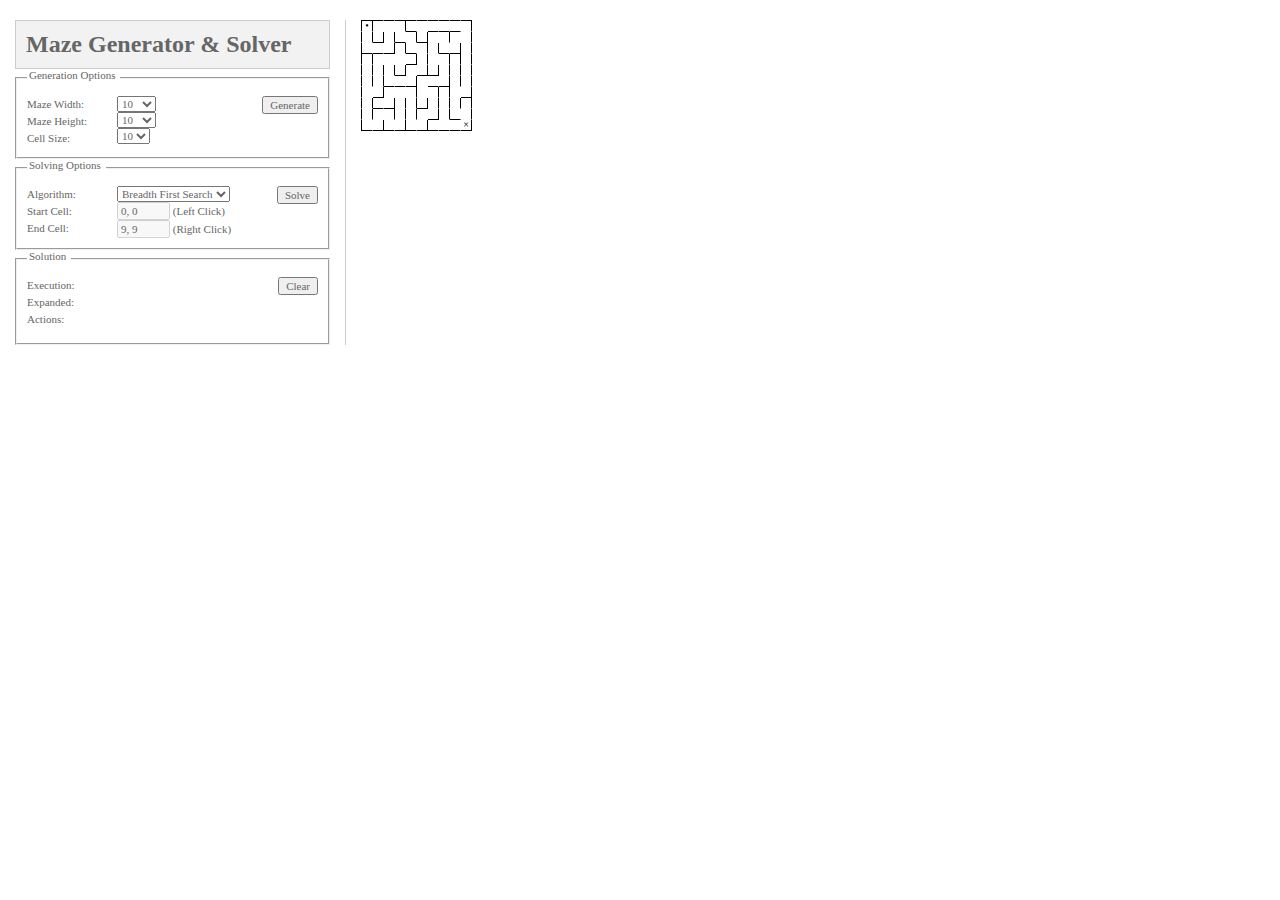
<file: maze.html>
<!DOCTYPE html PUBLIC "-//W3C//DTD XHTML 1.0 Transitional//EN" "http://www.w3.org/TR/xhtml1/DTD/xhtml1-transitional.dtd">
<html xmlns="http://www.w3.org/1999/xhtml">
<head>
<meta http-equiv="Content-Type" content="text/html; charset=utf-8" />
<title>Maze Generator &amp; Solver</title>
<style type="text/css">
html, address, blockquote,
body, dd, dl, dt, fieldset,
form, frame, frameset, noframes, noscript
center, dir, hr, menu, select, button,
pre, input, textarea { font:11px Verdana; color:#666666 }
body { text-align:center; margin:0px }
a { }
a:hover { }
:link, :visited { text-decoration:none }

h1, h2, h3, h4 { margin:0px; padding:0px }
h1 { font-family:"Trebuchet MS"; font-size:24px }
h2 { font-size:10px; font-weight:normal; letter-spacing:1px; padding:5px 10px; }
form { padding:0px; margin:0px }
fieldset { padding:10px; margin:0px; }
legend { padding-bottom:5px }
label { line-height:17px; width:90px; display:block; float:left; clear:left }
button { margin:0px; float:right }
.fields { float:left; width:235px }

#container { margin:20px auto; text-align:left }
#left { float:left; width:315px; padding:0px 15px; border-right:1px solid #CCCCCC; }
#right { float:left; width:300px; padding:0px 15px; }
#title { background-color:#F2F2F2; border:1px solid #CCCCCC; padding:10px; margin-bottom:0px }
</style>
<script type="text/javascript" src="maze.js"></script>
</head>
<body onload="generateMaze()">
<div id="container">
  <div id="left">
    <div id="title">
      <h1>Maze Generator &amp; Solver</h1>
    </div>
   
    <form>
      <fieldset>
      <legend>Generation Options&nbsp;</legend>
      <div class="fields">
        <div>
          <label>Maze Width:</label>
          <select name="mazeW" id="mazeW">
            <option value="10" selected="selected">10</option>
            <option value="20">20</option>
            <option value="30">30</option>
            <option value="40">40</option>
            <option value="50">50</option>
            <option value="60">60</option>
            <option value="70">70</option>
            <option value="80">80</option>
            <option value="90">90</option>
            <option value="100">100</option>

          </select>
        </div>
        <div>
          <label>Maze Height:</label>
          <select name="mazeH" id="mazeH">
            <option value="10" selected="selected">10</option>
            <option value="20">20</option>
            <option value="30">30</option>
            <option value="40">40</option>
            <option value="50">50</option>
            <option value="60">60</option>
            <option value="70">70</option>
            <option value="80">80</option>
            <option value="90">90</option>
            <option value="100">100</option>
          </select>
        </div>
        <div>
          <label>Cell Size:</label>
          <select name="cellSize" id="cellSize">
            <option value="10" selected="selected">10</option>
            <option value="12">12</option>
            <option value="14">14</option>
            <option value="16">16</option>
            <option value="18">18</option>
            <option value="20">20</option>
          </select>
        </div>
      </div>
      <button onclick="generateMaze();return false;">Generate</button>
      </fieldset>
      <fieldset>
      <legend>Solving Options&nbsp;</legend>
      <div class="fields">
        <div>
          <label>Algorithm:</label>
          <select name="algorithm" id="algorithm" onchange="problem.clearSolution();">
            <option value="bfs" selected="selected">Breadth First Search</option>
            <option value="dfs">Depth First Search</option>
            <option value="gbfs">Greedy Search</option>
          </select>
        </div>
        <div>
          <label>Start Cell:</label>
          <input name="init" id="init" size="5" maxlength="100" type="text" value="" disabled="disabled"  />
          <span>(Left Click)</span>
        </div>
        <div>
          <label>End Cell:</label>
          <input name="goal" id="goal" size="5" maxlength="100" type="text" value="" disabled="disabled"  />
          <span>(Right Click)</span>
        </div>
      </div>
      <button onclick="solve(problem, document.getElementById('algorithm').value);return false;">Solve</button>
      </fieldset>
      <fieldset>
      <legend>Solution&nbsp;</legend>
      <div class="fields" id="solution">
        <div>
          <label>Execution:</label>
          <div id="time"></div>
        </div>
        <div>
          <label>Expanded:</label>
          <div id="expanded"></div>
        </div>
        <div>
          <label>Actions:</label>
        </div>
        <div style="clear:both;padding-top:5px" id="actions"></div>
      </div>
      <button onclick="problem.clearSolution();return false;">Clear</button>
      </fieldset>
    </form>
  </div>
  <div id="right">
    <div id="maze"></div>
  </div>
</div>
</body>
</html>
</file>
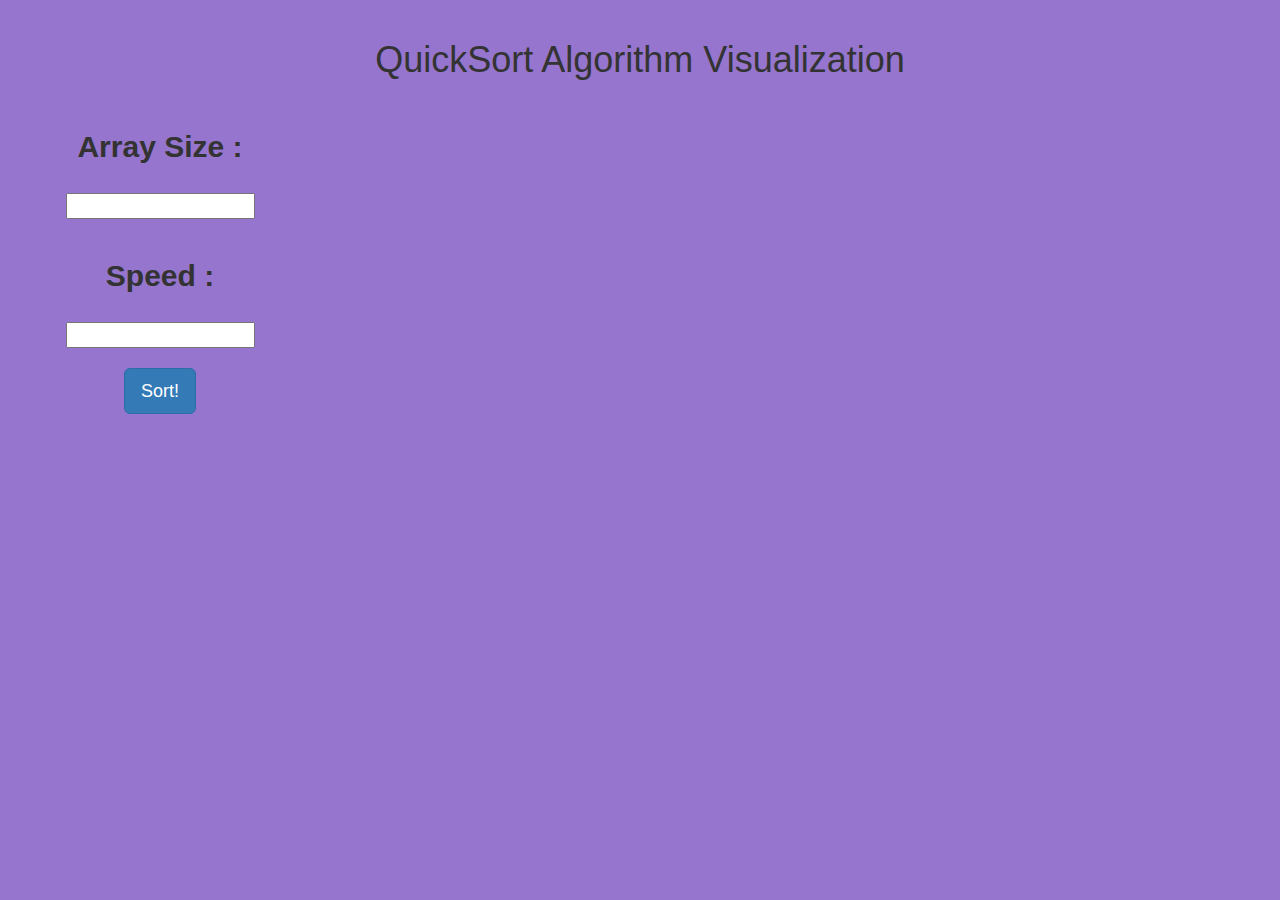
<file: QuicksortIndex.html>
<html>
<head>
  <meta http-equiv="Content-Type" content="text/html; charset=UTF-8">
  <title>QuickSort</title>
  <script src="files/quicksort-algo.js"></script>
  <script src="files/jquery-1.11.3.min.js"></script>

  <link href="files/bootstrap.min.css" rel="stylesheet">
  

  
  <style>
      .compare {
        font-weight: bold;
        color: #fff;
      }
      .swap {
        font-weight: bold;
        color: #f00;
      }

      body {
    background-color: #9575CD;
}
      
  </style>
  </head>
  <body>
    <div class="container-fluid">
    <br>
    <center><h1>QuickSort Algorithm Visualization</h1></center>
    <br>
      <div class="row">
        <div class="col-xs-3">
          
          <div class="text-center">
            <h2><strong>Array Size : </strong></h2><br> <input id="array-size" type="number" > <br><br>
            <h2><strong>Speed : </strong></h2><br> <input id="speed" type="number" > <br><br>
            <button class="btn btn-lg btn-primary" id="start-btn">Sort!</button>
          </div>
        </div>

        <div class="col-xs-9" id="canvas-div">
          <canvas width="800px" height="600px" id="main-canvas" style="width: 982px;">
          </canvas>
        </div>
      </div>
    </div>
    
    <script>
      $(function() {
       
        // Make the canvas fit the available space
        var resize_canvas = function() {
          $('#main-canvas').width($('#canvas-div').width());
        }

        resize_canvas();
        $(window).resize(resize_canvas);

         $('#start-btn').click(function() {
         
          var arraySize = document.getElementById('array-size').value; // the user input the array size
          if (arraySize == "") {
              alert("value must be filled out");
          return false;}
          var interval = document.getElementById('speed').value; // the user input the array size
          if (interval == "") {
              alert("value must be filled out ->> 200 for 0.2 second");
          return false;} //time interval per instruction 0.2 second
          var algo = 'quicksort';
          var pivot_type = "random";
          var startSort = sorting.get_sort_fn(algo, pivot_type);

      

          var myArray = [];
          for (var i = 0; i < arraySize; i++) {
            myArray.push(Math.random() - 0);
          }
          var init = 'random';
          

          var canvas = document.getElementById('main-canvas');
          var sortingVisualization = new sorting.AnimatedArray(myArray, canvas, interval);
          startSort(sortingVisualization);
        });
      });
    </script>
  

</body></html>
</file>
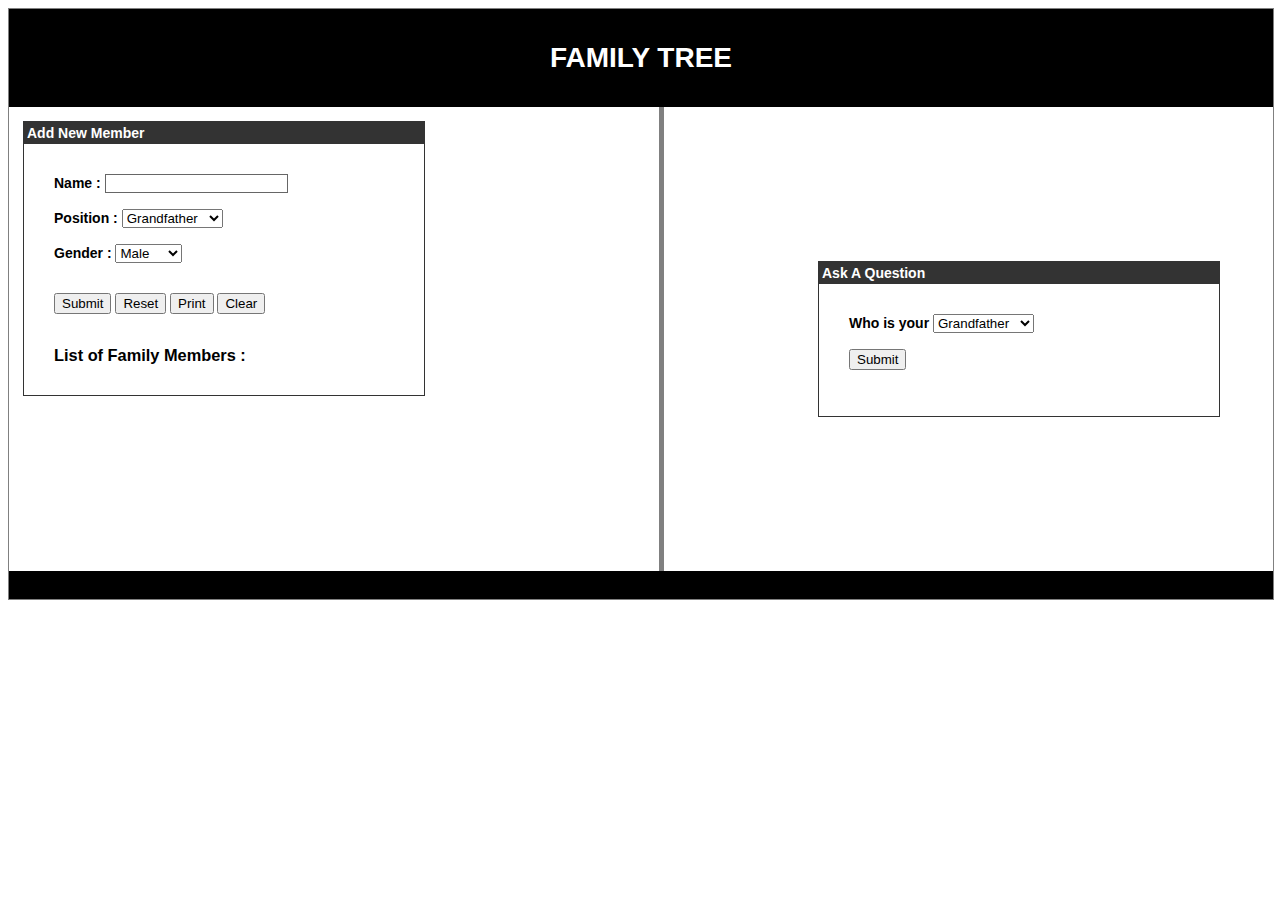
<file: family tree project/addMemberInfo.html>
<!--this is the interface for familyTree Project-->
<html>
<html>
<head>
<style>
div.container {
    width: 100%;
    border: 1px solid gray;
}

header, footer {
    padding: 1em;
    color: white;
    background-color: black;
    clear: left;
    text-align: center;
}

section {
    float: left;
    max-width: 160px;
    margin: 0;
    padding: 1em;
}
   
article {
    margin-left: 650px;
    border-left: 5px solid gray;
    padding: 11em;
    overflow: hidden;
}
</style>
</head>
<body>

<div class="container">

<header>
   <h1>FAMILY TREE</h1>
</header>
  
<section>
  <head>
       <script type="text/javascript" src="familyTree.js"></script>
      <title>Add New Member</title>
      <style type = "text/css">
         body {
            font-family:Arial, Helvetica, sans-serif;
            font-size:14px;
         }
         
         label {
            font-weight:bold;
            width:100px;
            font-size:14px;
         }
         
         .box {
            border:#666666 solid 1px;
         }
      </style>

      
   </head>
   
   <body bgcolor = "white">
      <div align = "center">
         <div style = "width:400px; border: solid 1px #333333; " align = "left">
            <div style = "background-color:#333333; color:#FFFFFF; padding:3px;"><b>Add New Member</b></div>
            <div style = "margin:30px">
                  <form id="addMember">
                  <label>Name :</label>
                  <input type="text" id="name" name="name"  class = "box"><br/><br />
				  <label>Position :</label>
                  <select id="type">
                  <option value="0" >Grandfather
                  <option value="0">Grandmother
                  <option value="1">Father
                  <option value="1">Mother
                  <option value="2" >Child
                  </select><br/><br />
				  <label>Gender :</label>
                  <select id="gender">
                  <option value="male">Male</option>
                  <option value="female">Female</option>
                  </select>
                  <br><br>
                  </form>
                  <input type="button" onClick="personInfo()" value="Submit">
                  <input type="button" onClick="resetBtn()" value="Reset">
				  <input type="button" onClick="viewFamily()" value="Print">
                  <input type="button" onClick="localStorage.clear()" value="Clear"><br><br>
				  <h3> List of Family Members :</h3>
				  <div style="table, th, td {border: 1px solid black;}" id="listMember"></div>
                  
               <div style = "font-size:11px; color:#cc0000; margin-top:10px"></div>	
            </div>	
         </div>
      </div>
   </body>
</section>
<article>
  <head>
       <script type="text/javascript" src="familyTree.js"></script>
      <title>Ask A Question</title>
      <style type = "text/css">
         body {
            font-family:Arial, Helvetica, sans-serif;
            font-size:14px;
         }
         
         label {
            font-weight:bold;
            width:100px;
            font-size:14px;
         }
         .box {
            border:#666666 solid 1px;
         }
      </style> 
   </head>
   <body bgcolor = "white">
      <div align = "center">
         <div style = "width:400px; border: solid 1px #333333; " align = "left">
            <div style = "background-color:#333333; color:#FFFFFF; padding:3px;"><b>Ask A Question</b></div>
            <div style = "margin:30px">
              <label>Who is your  </label>
               <select id="findType">
                  <option value="1">Grandfather
                  <option value="2">Grandmother
                  <option value="3">Father
                  <option value="4">Mother
                  <option value="5">Sibling
                  </select><br/><br />
               <input type="button" onClick="findMember()" value="Submit"><br><br>
               <div id="displayArray"></div>
               <div id="siblingcount"></div>					
            </div>				
         </div>
      </div>
   </body>
</article>
<footer></footer>
</div>
</body>
</html>
</file>
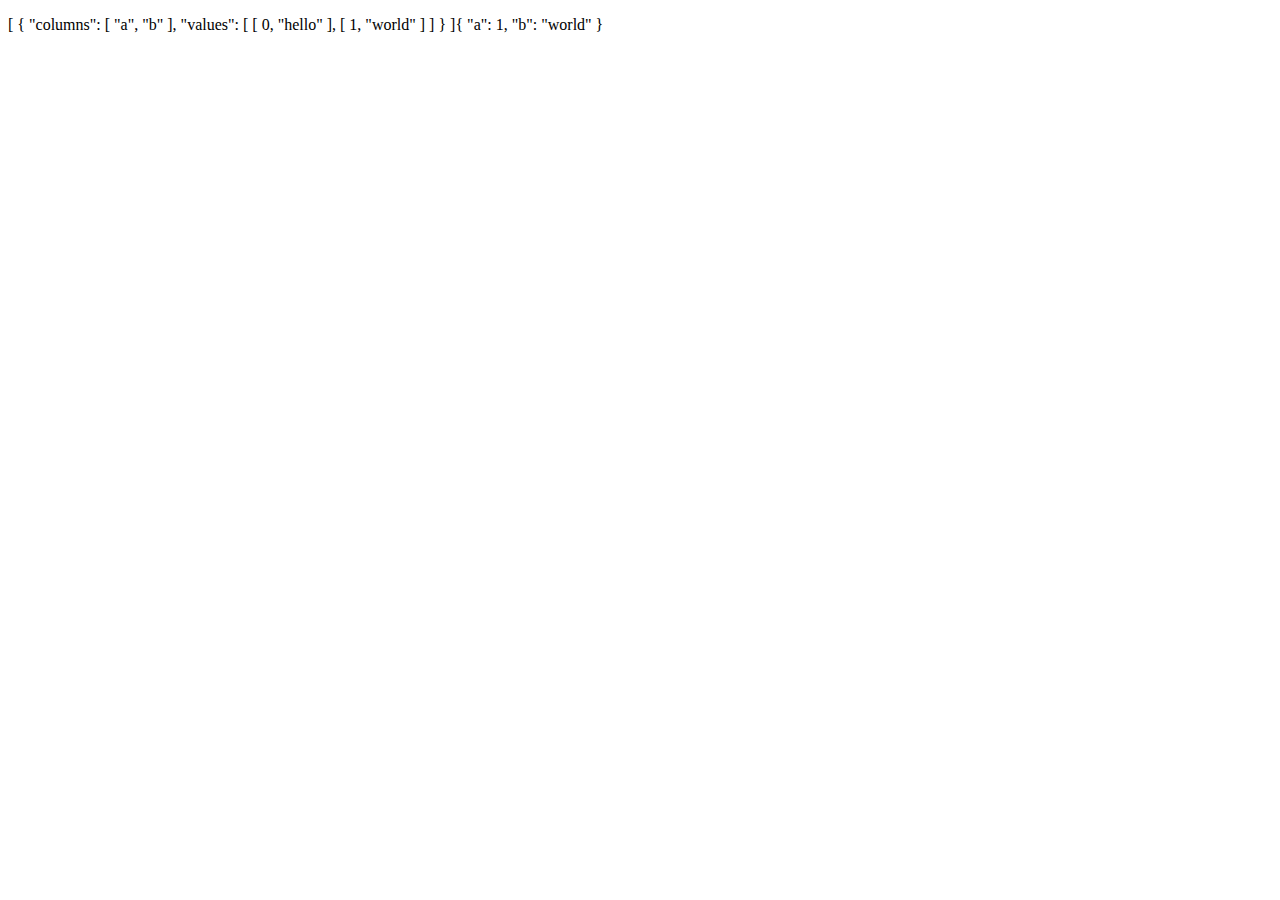
<file: js trial/test.html>
<!DOCTYPE html>
<html>
<head>
<script src='sql.js'></script>
	<title></title>
</head>
<body>

<p id="test"></p>

<script>

// or sql = window.SQL if you are in a browser

// Create a database
var db = new SQL.Database();
// NOTE: You can also use new sql.Database(data) where
// data is an Uint8Array representing an SQLite database file

// Execute some sql
sqlstr = "CREATE TABLE hello (a int, b char);";
sqlstr += "INSERT INTO hello VALUES (0, 'hello');"
sqlstr += "INSERT INTO hello VALUES (1, 'world');"
db.run(sqlstr); // Run the query without returning anything

var res = db.exec("SELECT * FROM hello");
document.getElementById("test").innerHTML += JSON.stringify(res, null, '  ');
// Prepare an sql statement
var stmt = db.prepare("SELECT * FROM hello WHERE a=:aval AND b=:bval");

// Bind values to the parameters and fetch the results of the query
var result = stmt.getAsObject({':aval' : 1, ':bval' : 'world'});
document.getElementById("test").innerHTML += JSON.stringify(result, null, '  ');
console.log(result); // Will print {a:1, b:'world'}

// Bind other values
stmt.bind([0, 'hello']);
while (stmt.step()) console.log(stmt.get()); // Will print [0, 'hello']

// You can also use javascript functions inside your SQL code
// Create the js function you need
function add(a, b) {return a+b;}
// Specifies the SQL function's name, the number of it's arguments, and the js function to use
db.create_function("add_js", add);
// Run a query in which the function is used
db.run("INSERT INTO hello VALUES (add_js(7, 3), add_js('Hello ', 'world'));"); // Inserts 10 and 'Hello world'

// free the memory used by the statement
stmt.free();
// You can not use your statement anymore once it has been freed.
// But not freeing your statements causes memory leaks. You don't want that.

// Export the database to an Uint8Array containing the SQLite database file
var binaryArray = db.export();</script>
</body>
</html>
</file>
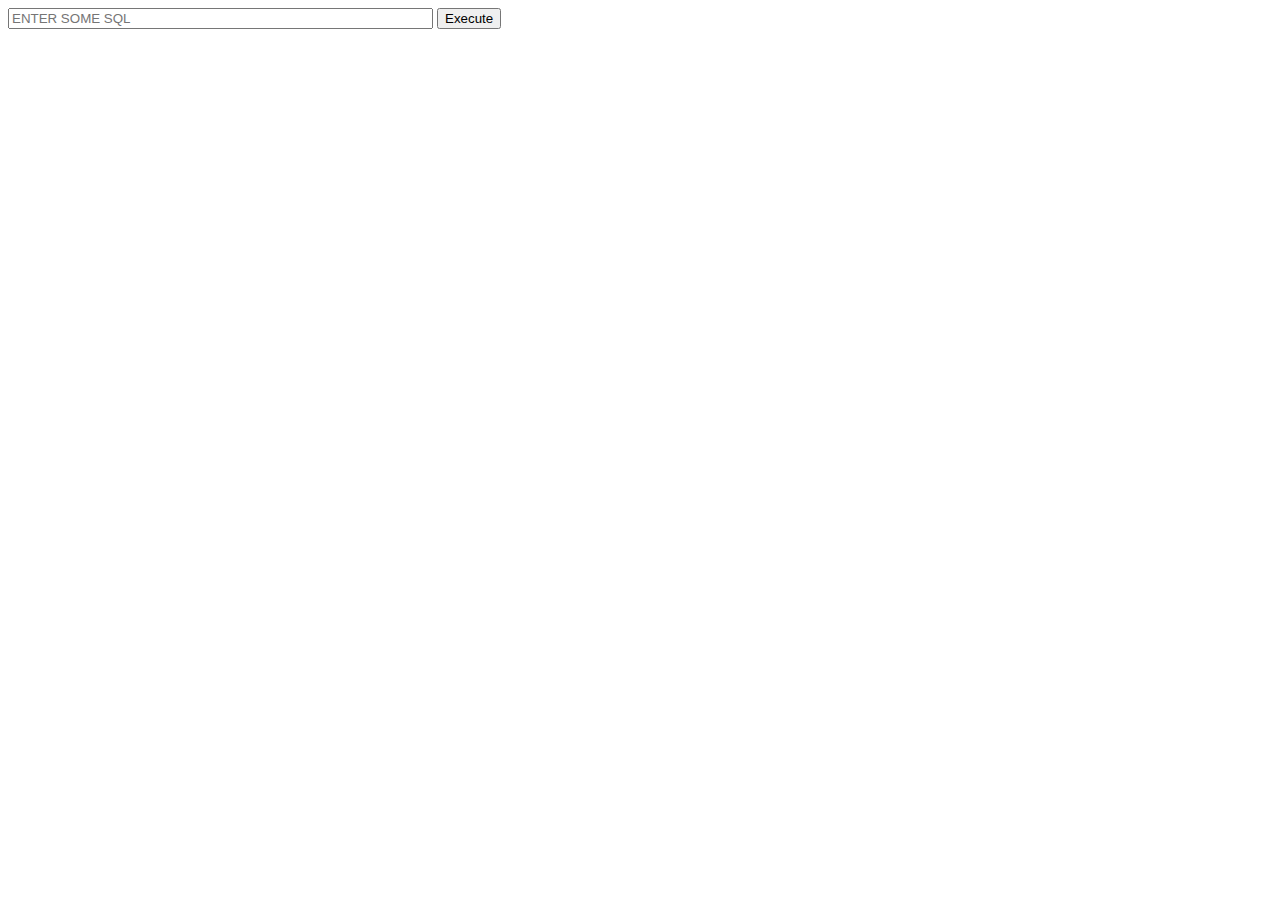
<file: js trial/trial.html>
<!doctype html>
<html>
	<!--Simple Read eval print loop for SQL-->
	<head>
		<meta charset="utf8">
		<title>SQL REPL</title>
		<script src="sql.js"></script>
	</head>
	<body>
	<input type='text' id='input' placeholder="ENTER SOME SQL" size='50'>
	<button id='submit'>Execute</button>
	<pre id='result'></pre>
	<pre id='error'></pre>
	<script>

//Open a blank database
var db = new SQL.Database();

document.getElementById('submit').onclick = function(){
	var sql = document.getElementById('input').value;
	var result = '', error='';
	try {result = db.exec(sql);}
	catch(e) {error = e;}
	document.getElementById('result').innerHTML = JSON.stringify(result, null, '  ');
	document.getElementById('error').innerHTML = error;
};
	</script>
	</body>
</file>
